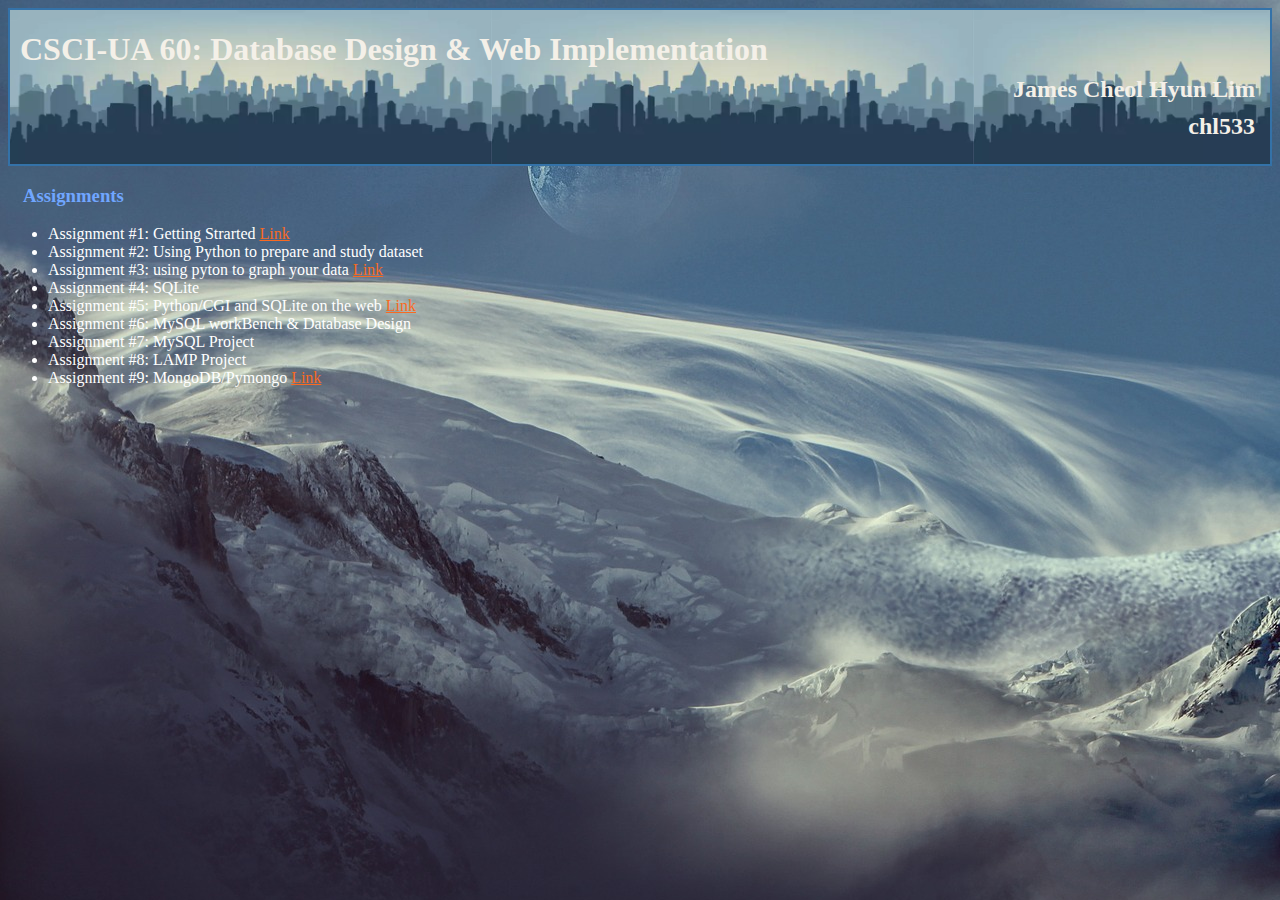
<file: SQLDatabaseDesign/Assignment1/index.html>
<!DOCTYPE html>
<html lang = "en-US">

<head>
    <link rel ="stylesheet" href ="asg5_chl533.css" type = "text/css" > 
    <title> CSCI-UA 60 James Cheol Hyun Lim </title>
</head> 
    
    
<body>
    <header>
        <h1> CSCI-UA 60: Database Design & Web Implementation <br>
             <div class = "rightAlign" > <font size = "5" > James Cheol Hyun Lim<br>
             chl533</font>
             </div>
        </h1>
    </header>

           
    
    
    <h3> Assignments </h3>
    <ul>
        <li>Assignment #1: Getting Strarted <a href = "index2.html"> Link </a></li>   
        <li>Assignment #2: Using Python to prepare and study dataset</li>
        <li>Assignment #3: using pyton to graph your data <a href = "index3.html"> Link </a></li>
        <li>Assignment #4: SQLite</li>
        <li>Assignment #5: Python/CGI and SQLite on the web <a href = "index5.html"> Link </a></li>
        <li>Assignment #6: MySQL workBench & Database Design</li>
        <li>Assignment #7: MySQL Project</li>
        <li>Assignment #8: LAMP Project</li>
        <li>Assignment #9: MongoDB/Pymongo <a href = "http://i6.cims.nyu.edu/~chl533/chl533_asg8.py"> Link </a></li>
     </ul>

</body>
</file>
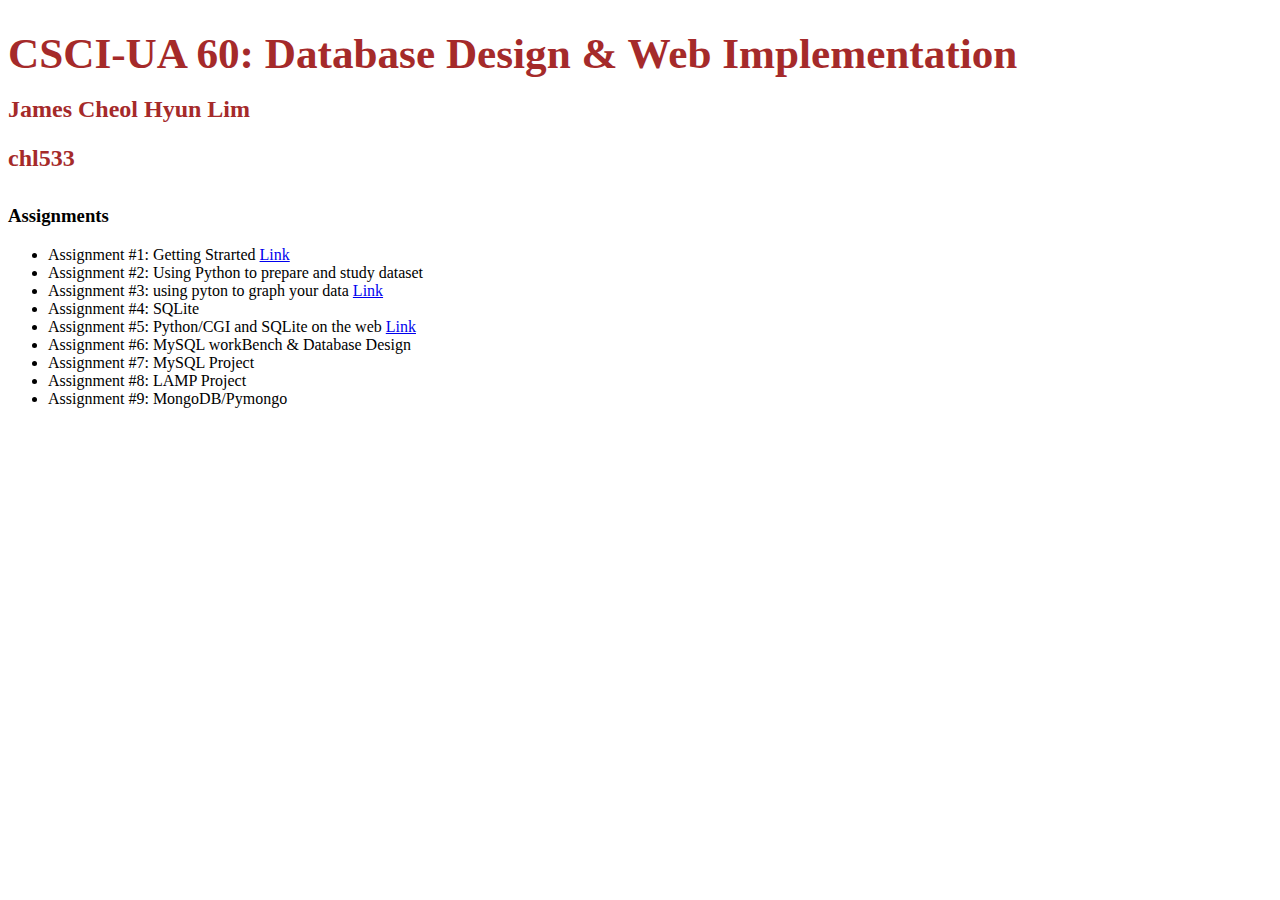
<file: SQLDatabaseDesign/Assignment5/index.html>
<!DOCTYPE html>
<html lang = "en-US">

<head>
    <link rel ="stylesheet" href ="asg5_chl533.css" type = "text/css" > 
    <title> CSCI-UA 60 James Cheol Hyun Lim </title>
</head> 
    
    
<body>
    <header>
        <h1> CSCI-UA 60: Database Design & Web Implementation <br>
             <div class = "rightAlign" > <font size = "5" > James Cheol Hyun Lim<br>
             chl533</font>
             </div>
        </h1>
    </header>

           
    
    
    <h3> Assignments </h3>
    <ul>
        <li>Assignment #1: Getting Strarted <a href = "index2.html"> Link </a></li>   
        <li>Assignment #2: Using Python to prepare and study dataset</li>
        <li>Assignment #3: using pyton to graph your data <a href = "index3.html"> Link </a></li>
        <li>Assignment #4: SQLite</li>
        <li>Assignment #5: Python/CGI and SQLite on the web <a href = "index5.html"> Link </a></li>
        <li>Assignment #6: MySQL workBench & Database Design</li>
        <li>Assignment #7: MySQL Project</li>
        <li>Assignment #8: LAMP Project</li>
        <li>Assignment #9: MongoDB/Pymongo</li>
     </ul>

</body>
</file>
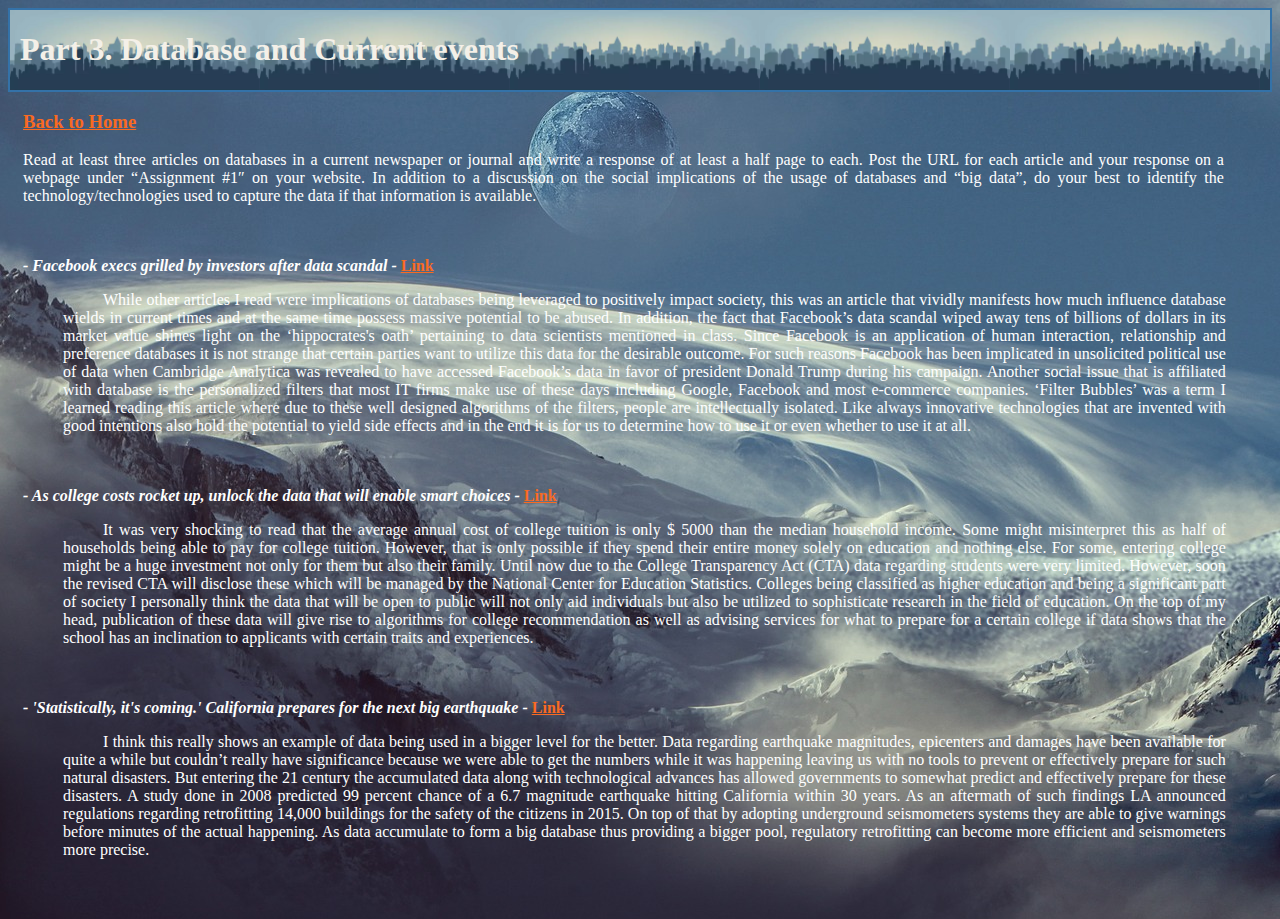
<file: SQLDatabaseDesign/Assignment1/index2.html>
<!DOCTYPE html>
<html lang = "en-US">

<head>
    <title> Assignment #1 - 3 </title>   
    <link rel ="stylesheet" href ="asg5_chl533.css" type = "text/css" > 
</head>
    
<body>
    <header><h1> Part 3. Database and Current events </h1></header>
    <h3><a href = "index.html" > <strong> Back to Home</strong> </a></h3>
    <p> Read at least three articles on databases in a current newspaper or journal and write a response of at least a half page to each. Post the URL for each article and your response on a webpage under “Assignment #1″ on your website. In addition to a discussion on the social implications of the usage of databases and “big data”, do your best to identify the technology/technologies used to capture the data if that information is available.
    </p>
    <br>
    <br>
    
    
    
    
    <dt><em> - Facebook execs grilled by investors after data scandal - </em> <a href = "https://money.cnn.com/2018/05/31/technology/facebook-shareholder-meeting/index.html" target="_blank" > Link </a><dt>
        <dd> <p>While other articles I read were implications of databases being leveraged to positively impact society, this was an article that vividly manifests how much influence database wields in current times and at the same time possess massive potential to be abused. In addition, the fact that Facebook’s data scandal wiped away tens of billions of dollars in its market value shines light on the ‘hippocrates's oath’ pertaining to data scientists mentioned in class. Since Facebook is an application of human interaction, relationship and preference databases it is not strange that certain parties want to utilize this data for the desirable outcome. For such reasons Facebook has been implicated in unsolicited political use of data when Cambridge Analytica was revealed to have accessed Facebook’s data in favor of president Donald Trump during his campaign. Another social issue that is affiliated with database is the personalized filters that most IT firms make use of these days including Google, Facebook and most e-commerce companies. ‘Filter Bubbles’ was a term I learned reading this article where due to these well designed algorithms of the filters, people are intellectually isolated. Like always innovative technologies that are invented with good intentions also hold the potential to yield side effects and in the end it is for us to determine how to use it or even whether to use it at all.</p></dd> 
    <br>
    <br>
    

    <dt><em> - As college costs rocket up, unlock the data that will enable smart choices - </em><a href ="https://www-m.cnn.com/2018/08/16/opinions/college-transparency-student-data-cassidy-alexander/index.html?r=https%3A%2F%2Fwww.cnn.com%2Fsearch%2F%3Fq%3Dstatistics%2520data%26size%3D10%26from%3D10%26page%3D2" target="_blank" > Link </a><dt>
        <dd> <p>It was very shocking to read that the average annual cost of college tuition is only $ 5000 than the median household income. Some might misinterpret this as half of households being able to pay for college tuition. However, that is only possible if they spend their entire money solely on education and nothing else. For some, entering college might be a huge investment not only for them but also their family. Until now due to the College Transparency Act (CTA) data regarding students were very limited. However, soon the revised CTA will disclose these which will be managed by the National Center for Education Statistics. Colleges being classified as higher education and being a significant part of society I personally think the data that will be open to public will not only aid individuals but also be utilized to sophisticate research in the field of education. On the top of my head, publication of these data will give rise to algorithms for college recommendation as well as advising services for what to prepare for a certain college if data shows that the school has an inclination to applicants with certain traits and experiences. 
        </p></dd>
     <br>
     <br>
    
    
     <dt><em> - 'Statistically, it's coming.' California prepares for the next big earthquake - </em><a href =https://www.cnn.com/2017/09/30/us/california-earthquake-preparation/index.html target="_blank" > Link </a><dt>
    
        <dd><p> I think this really shows an example of data being used in a bigger level for the better. Data regarding earthquake magnitudes, epicenters and damages have been available for quite a while but couldn’t really have significance because we were able to get the numbers while it was happening leaving us with no tools to prevent or effectively prepare for such natural disasters. But entering the 21 century the accumulated data along with technological advances has allowed governments to somewhat predict and effectively prepare for these disasters. A study done in 2008 predicted 99 percent chance of a 6.7 magnitude earthquake hitting California within 30 years. As an aftermath of such findings LA announced regulations regarding retrofitting 14,000 buildings for the safety of the citizens in 2015. On top of that by adopting underground seismometers systems they are able to give warnings before minutes of the actual happening. As data accumulate to form a big database thus providing a bigger pool, regulatory retrofitting can become more efficient and seismometers more precise.  
        </p></dd>
     <br>
     <br>
    
    

    
</body>
</file>
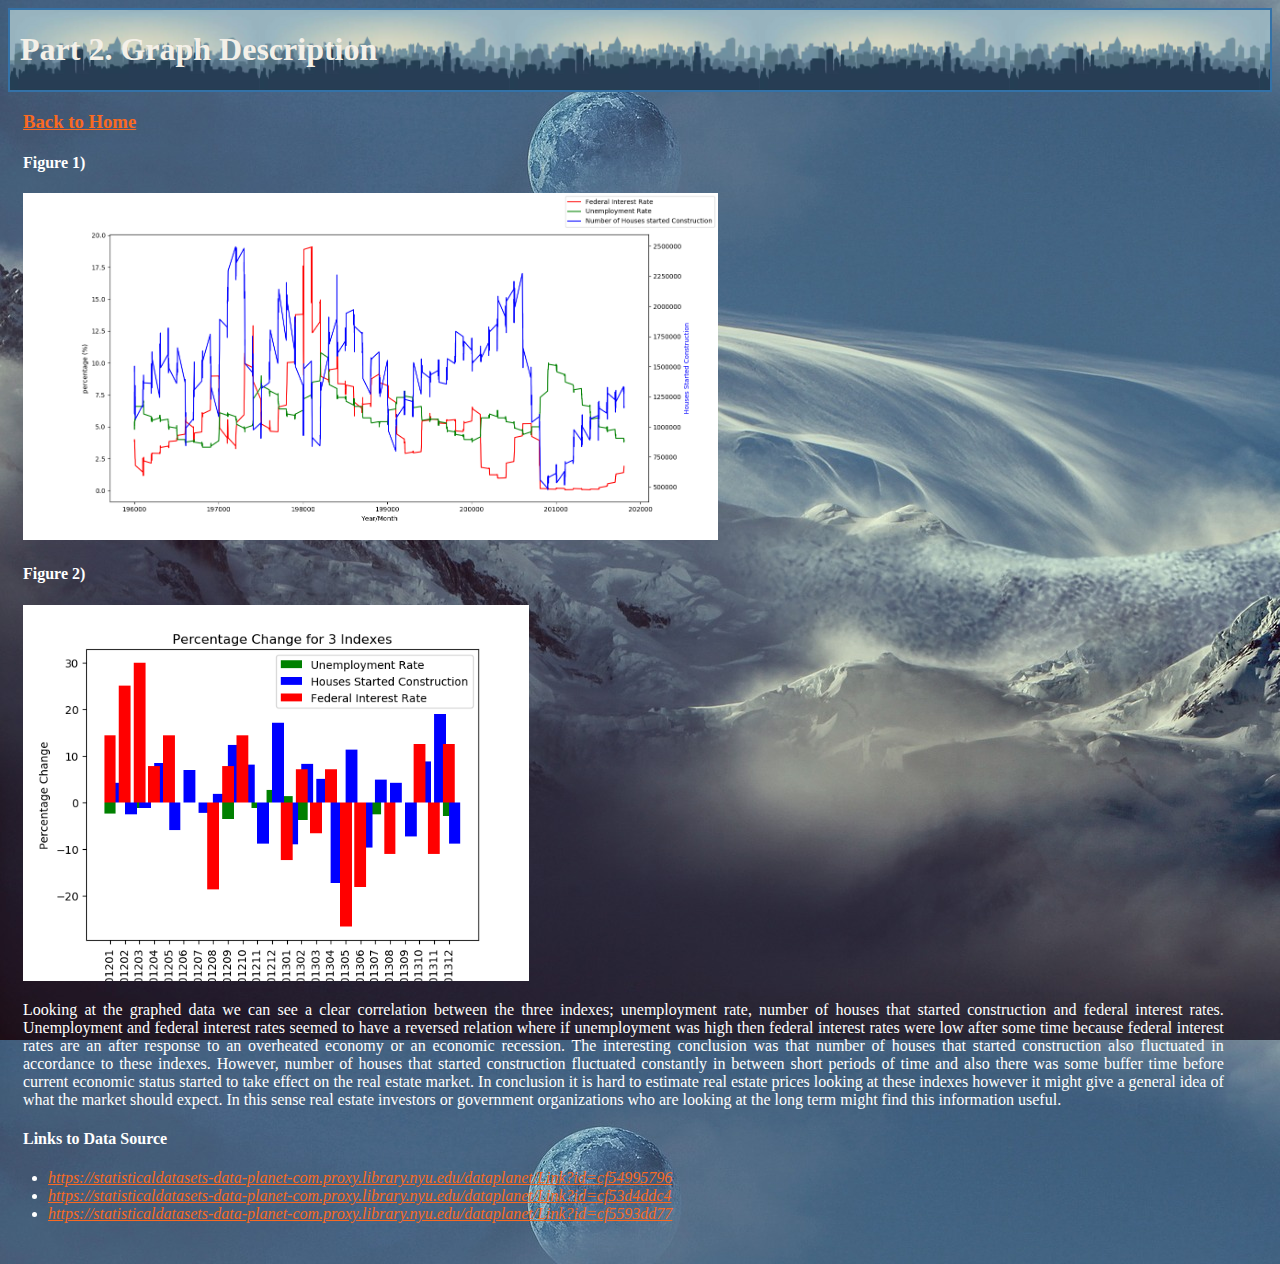
<file: SQLDatabaseDesign/Assignment1/index3.html>
<!DOCTYPE html>
<html lang = "en-US">

<head>
    <title> Assignment #3 - 2 </title>   
    <link rel ="stylesheet" href ="asg5_chl533.css" type = "text/css" > 
</head>

<body>
    <header><h1> Part 2. Graph Description </h1></header>
    <h3><a href = "index.html" > <strong> Back to Home</strong> </a></h3>
   
    <h4> Figure 1) </h4>
    <img src = "Figure_1.png" width= 55% height = 40% >
    
    
    <h4> Figure 2) </h4>
    <img src = "Figure_2.png" width = 40% height = 30%>
    
    
    
    
    <p>     Looking at the graphed data we can see a clear correlation between the three indexes; unemployment rate, number of houses that started construction and federal interest rates. Unemployment and federal interest rates seemed to have a reversed relation where if unemployment was high then federal interest rates were low after some time because federal interest rates are an after response to an overheated economy or an economic recession. The interesting conclusion was that number of houses that started construction also fluctuated in accordance to these indexes. However, number of houses that started construction fluctuated constantly in between short periods of time and also there was some buffer time before current economic status started to take effect on the real estate market. In conclusion it is hard to estimate real estate prices looking at these indexes however it might give a general idea of what the market should expect. In this sense real estate investors or government organizations who are looking at the long term might find this information useful.</p>  
    
    <h4 style = "border-bottom: none"> Links to Data Source </h4>
        <ul style = "padding-bottom: 25px" > 
            <li> <a href = "https://statisticaldatasets-data-planet-com.proxy.library.nyu.edu/dataplanet/Link?id=cf54995796" target="_blank"> <em> https://statisticaldatasets-data-planet-com.proxy.library.nyu.edu/dataplanet/Link?id=cf54995796 </em> </a></li>
            <li> <a href = "https://statisticaldatasets-data-planet-com.proxy.library.nyu.edu/dataplanet/Link?id=cf53d4ddc4" target="_blank"> <em>https://statisticaldatasets-data-planet-com.proxy.library.nyu.edu/dataplanet/Link?id=cf53d4ddc4 </em> </a> </li>
            <li> <a href = "https://statisticaldatasets-data-planet-com.proxy.library.nyu.edu/dataplanet/Link?id=cf5593dd77" target="_blank"> <em> https://statisticaldatasets-data-planet-com.proxy.library.nyu.edu/dataplanet/Link?id=cf5593dd77</em></a></li>
        </ul>   
    
    
      
</body>
</file>
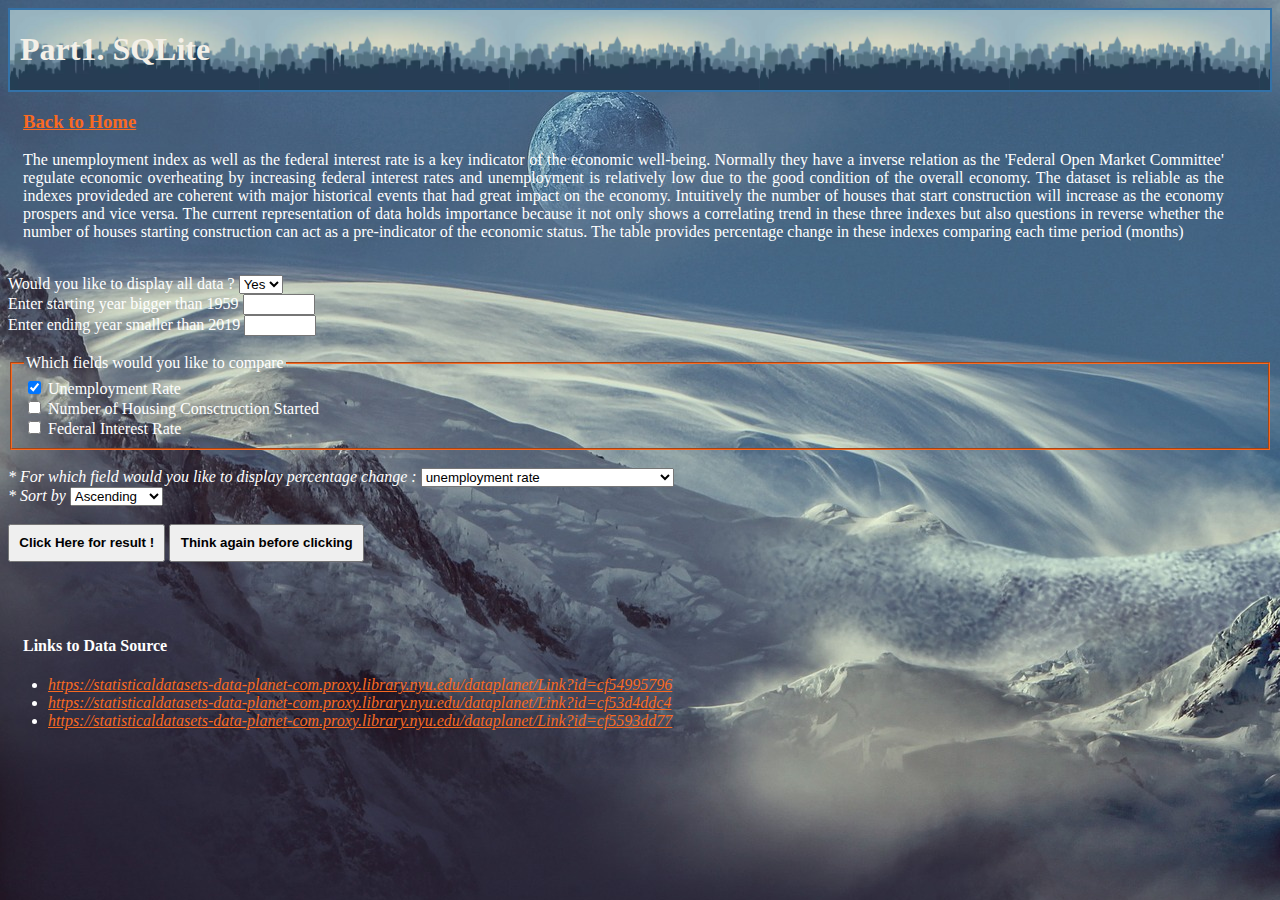
<file: SQLDatabaseDesign/Assignment1/index5.html>
<!DOCTYPE html>
<html lang = "en-us">

<head>
    
    <link rel ="stylesheet" href ="asg5_chl533.css" type = "text/css" > 
    <title> Assignment #5 - 1 </title>
</head>
<body>
<header><h1> Part1. SQLite </h1></header>
<h3><a href = "index.html" > <strong> Back to Home</strong> </a></h3>
    
<P>     The unemployment index as well as the federal interest rate is a key indicator of the economic well-being. Normally they have a inverse relation as the 'Federal Open Market Committee' regulate economic overheating by increasing federal interest rates and unemployment is relatively low due to the good condition of the overall economy. The dataset is reliable as the indexes provideded are coherent with major historical events that had great impact on the economy. Intuitively the number of houses that start construction will increase as the economy prospers and vice versa. The current representation of data holds importance because it not only shows a correlating trend in these three indexes but also questions in reverse whether the number of houses starting construction can act as a pre-indicator of the economic status. The table provides percentage change in these indexes comparing each time period (months)
</P>
<br>
    
<form id = "user_input" method = "POST" action="asg5_chl533.py">
    <label id ="display_label" for = "display"> Would you like to display all data ? </label>
        <select name = "display" id ="display">
            <option value = "yes"> Yes </option>
            <option value = "no"> no </option>
        </select> 
        <br>


    <label for ="start_year" >Enter starting year bigger than 1959 </label>
        <input type ="number"  name = "start_year" id = "start_year" min = "1960" max ="2017">
        <br>
    
    <label for = "end_year">Enter ending year smaller than 2019</label>
        <input type = "number" name = "end_year" id ="end_year"  min = "1961" max = "2018">
        <br>
        <br>
    
    <fieldset>
        <legend> Which fields would you like to compare </legend>
            <!-- if no value it will take what is shown -->
            <input type = "checkbox" name = "unemploymentRate" id ="fields" value = ",unemploymentRate" checked > Unemployment Rate <br>
            <input type = "checkbox" name = "numOfConstruction" id ="fields" value = ",numOfConstruction"> Number of Housing Consctruction Started <br>
            <input type = "checkbox" name = "fedInterestRate" id ="fields" value = ",fedInterestRate"> Federal Interest Rate <br>
     
    </fieldset>
    <br>
    
    <label id = "comp_label" for = "computation"> * For which field would you like to display percentage change : </label>
        <select name = "computation" id ="computation">
            <option value = ",changeInUnemploymentRate"> unemployment rate </option>
            <option value = ",changeInNumOfConstruction"> number of housing construction started </option>
            <option value = ",changeInFedInterestRate"> federal interest rate </option>
        </select>
    <br>
    <label id ="sort_label" for = "sort"> * Sort by </label>
        <select name = "sort" id ="sort">
            <option value = "ASC"> Ascending </option>
            <option value = "DESC"> Descending </option>
        </select> 
    <br>
    <br>
    
    
    <button type = "submit"> Click Here for result ! </button>
    <button type = "reset"> Think again before clicking </button>
    
    
    
    <br>
    <br>
    <br>
    <br>
    <h4 style = "border-bottom: none"> Links to Data Source </h4>
        <ul style = "padding-bottom: 25px" > 
            <li> <a href = "https://statisticaldatasets-data-planet-com.proxy.library.nyu.edu/dataplanet/Link?id=cf54995796" target="_blank"> <em> https://statisticaldatasets-data-planet-com.proxy.library.nyu.edu/dataplanet/Link?id=cf54995796 </em> </a></li>
            <li> <a href = "https://statisticaldatasets-data-planet-com.proxy.library.nyu.edu/dataplanet/Link?id=cf53d4ddc4" target="_blank"> <em>https://statisticaldatasets-data-planet-com.proxy.library.nyu.edu/dataplanet/Link?id=cf53d4ddc4 </em> </a> </li>
            <li> <a href = "https://statisticaldatasets-data-planet-com.proxy.library.nyu.edu/dataplanet/Link?id=cf5593dd77" target="_blank"> <em> https://statisticaldatasets-data-planet-com.proxy.library.nyu.edu/dataplanet/Link?id=cf5593dd77</em></a></li>
        </ul>   
    
    


</form>
</body>

</html>
</file>
<file: SQLDatabaseDesign/Assignment1/asg5_chl533.css>
header {     
        color: rgb(244, 240, 232);
        background: url("skyline.JPG");
        background-size: contain;
        border: 2px solid;
        border-color: rgb(52, 114, 168);
        padding-left: 10px;
}

a{
    color: rgb(249, 106, 34);
}
img {
     margin-left: 15px;
}

h3 {
    margin-left: 15px;
    color: rgb(112, 166, 255);
}

h4{
    margin-left: 15px;
    color: rgb(255, 255, 255);
}

body {
    color: rgb(255, 255, 255);
    background-image: url('nature.jpg');
}

p{
    padding-left: 15px;
    padding-right: 15px;
    text-align: justify;
    width: 95%;
    
    
}

.rightAlign {
    text-align: right;
    padding-right: 15px;
}

dt {
    font-weight: 900;
    padding-left: 15px;
}

dd {
    text-indent: 40px;
}

button {
    padding: .7em;
    font-weight: bold;

    
}

fieldset{
    border-color: rgb(249, 106, 34);
}

#comp_label, #sort_label {
    font-style: italic;
}

table, td, th {    
    		border: 1px solid #ddd;
    		text-align: left;
}

table {
	border-collapse: collapse;
	width: 90%;
}

th, td {
	padding: 15px;
}

th {
	text-align:center;
	background-color: rgb(249, 106, 34);
}
</file>
<file: SQLDatabaseDesign/Assignment5/asg5_chl533.css>
h1 {
    color: brown;
    font-size: 2.7em;
}

button {
    padding: .7em;
    
}



fieldset{
    border-color:cornflowerblue;
}

#comp_label, #sort_label {
    font-style: italic;
}
</file>
